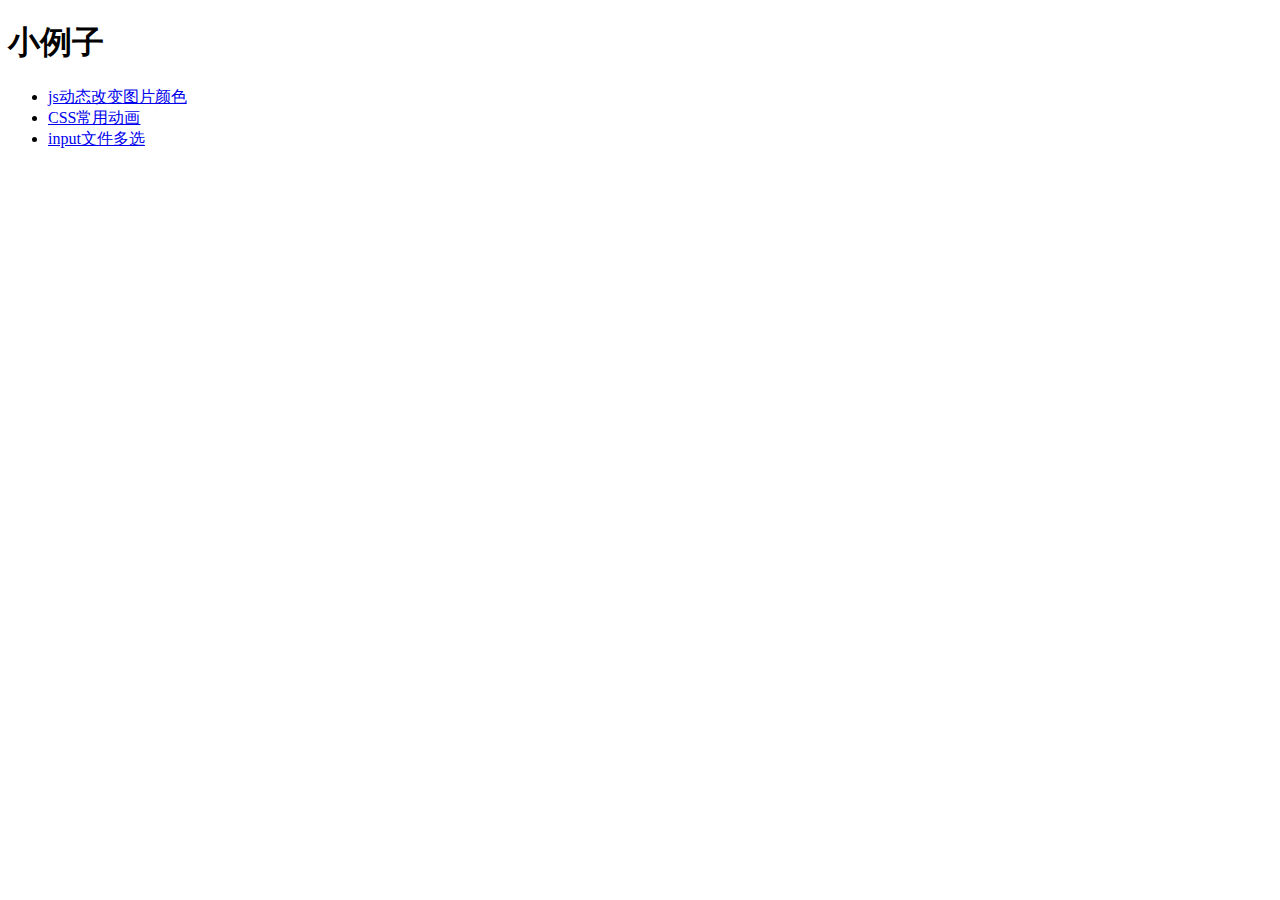
<file: index.html>
<!DOCTYPE html>
<html>
<head>
  <title>Blog</title>
  <meta charset="utf-8">
</head>
<body>
  <h1>小例子</h1>
  <ul>
    <li><a href="/cases/change-img-color">js动态改变图片颜色</a></li>
    <li><a href="/cases/css-loading">CSS常用动画</a></li>
    <li><a href="/cases/file-input">input文件多选</a></li>
  </ul>
</body>
</html>
</file>
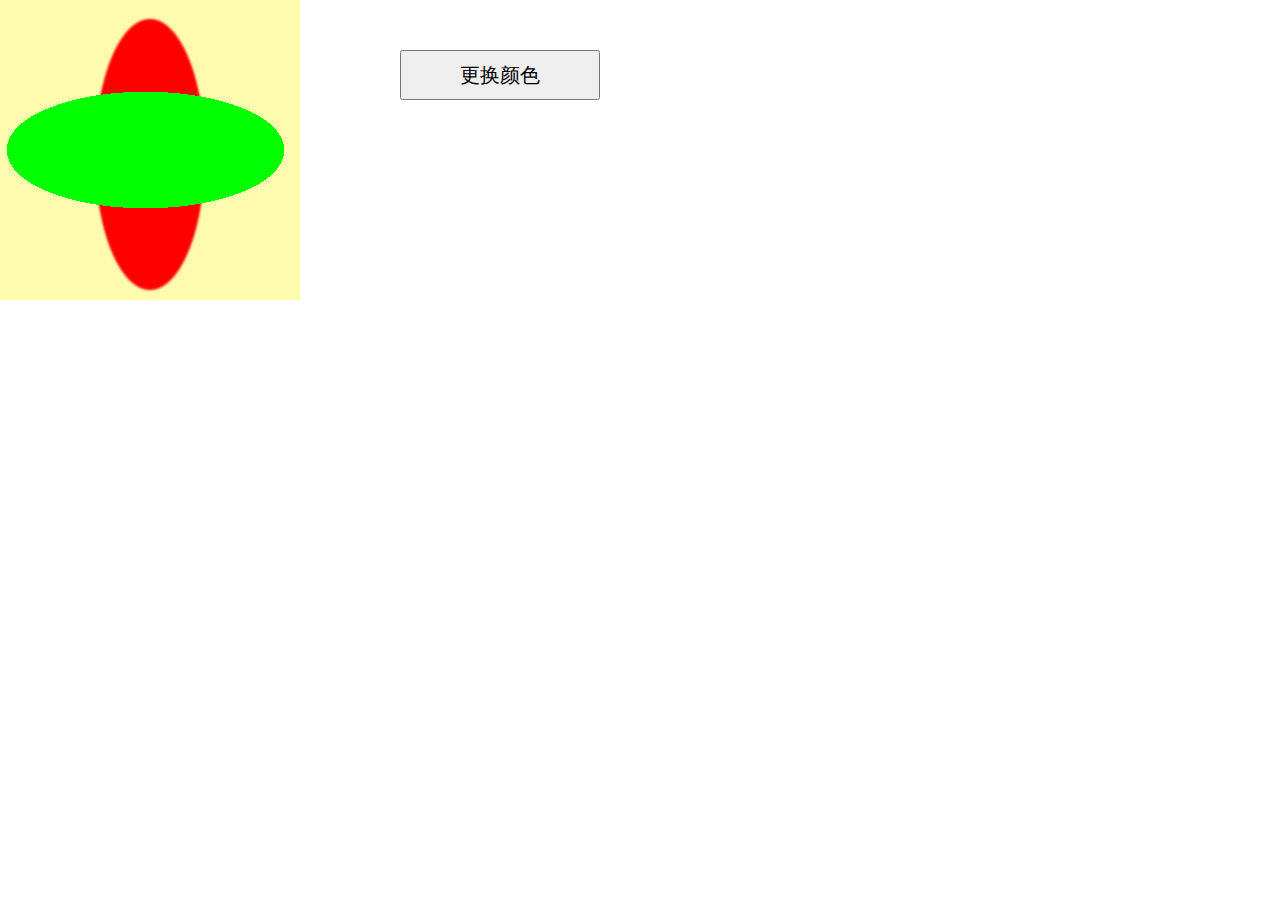
<file: cases/change-img-color/index.html>
<!DOCTYPE html>
<html>
<head>
  <meta charset="utf-8">
  <title>Pixi Test</title>
  <script src="./pixi.min.js"></script>
  <style type="text/css">
    * {
      margin: 0;
      padding: 0;
    }
    button {
      display: block;
      position: fixed;
      top: 50px;
      left: 400px;
      width: 200px;
      height: 50px;
      font-size: 20px;
    }
  </style>
</head>
<body>
  <button onclick="doClick()">更换颜色</button>
</body>
<script type="text/javascript">
  let app = new PIXI.Application({
    width: 300,
    height: 300,                       
    antialias: true,
    transparent: false,
    resolution: 1
  });
  document.body.appendChild(app.view);
  // app.renderer.view.style.position = "absolute";
  // app.renderer.view.style.display = "block";
  // app.renderer.autoResize = true;
  // app.renderer.resize(window.innerWidth, window.innerHeight);
  app.renderer.backgroundColor = 0xfefbae;

  function reset (img1, img2) {
    PIXI.loader
      .add(img1)
      .add(img2)
      .load(setup)

    function setup() {
      const sprite1 = new PIXI.Sprite(
        PIXI.loader.resources[img1].texture
      );
      const sprite2 = new PIXI.Sprite(
        PIXI.loader.resources[img2].texture
      );
      app.stage.addChild(sprite1)
      app.stage.addChild(sprite2)
    }
  }
  reset("test.png", "test2.png")

  function changeImgColor (ctx, imgSrc) {

    return new Promise((resolve, reject) => {
      var img = new Image();
      img.src = imgSrc;
      ctx.drawImage(img, 0, 0, img.width, img.height)
      img.onload = () => {
        var d = ctx.getImageData(0, 0, img.width, img.height);
        for(var i=0, len=d.data.length; i<len; i+=4) {
          if (d.data[i] || d.data[i + 1] || d.data[i + 2]) {
            d.data[i] = 100;
            d.data[i+1] = 100;
            d.data[i+2] = 100;
            // d.data[i+3] = 255;
          }
        }
        resolve(d)
      }
      img.onerror = reject
    })
  }

  async function doClick () {
    var canvas = document.createElement('canvas');
    canvas.width = 300;
    canvas.height = 300;
    // document.body.appendChild(canvas);
    var ctx = canvas.getContext('2d')

    const imgData1 = await this.changeImgColor(ctx, 'test.png')
    const imgData2 = await this.changeImgColor(ctx, 'test2.png')
    
    ctx.clearRect(0, 0, canvas.width, canvas.height);
    ctx.putImageData(imgData1, 0, 0);
    ctx.putImageData(imgData2, 0, 0);

    var dt = canvas.toDataURL('image/png');
    /* Change MIME type to trick the browser to downlaod the file instead of displaying it */
    // dt = dt.replace(/^data:image\/[^;]*/, 'data:application/octet-stream');
    // /* In addition to <a>'s "download" attribute, you can define HTTP-style headers */
    // dt = dt.replace(/^data:application\/octet-stream/, 'data:application/octet-stream;headers=Content-Disposition%3A%20attachment%3B%20filename=Canvas.png');

    // const a = document.createElement('a')
    // a.download = 'Canvas.png'
    // a.href = dt;
    // a.click()
    app.stage.removeChildren()
    PIXI.loader.add('last', dt).load(function () {
      const sprite = new PIXI.Sprite(
        PIXI.loader.resources['last'].texture
      );
      app.stage.addChild(sprite)
    })
  }

</script>
</html>
</file>
